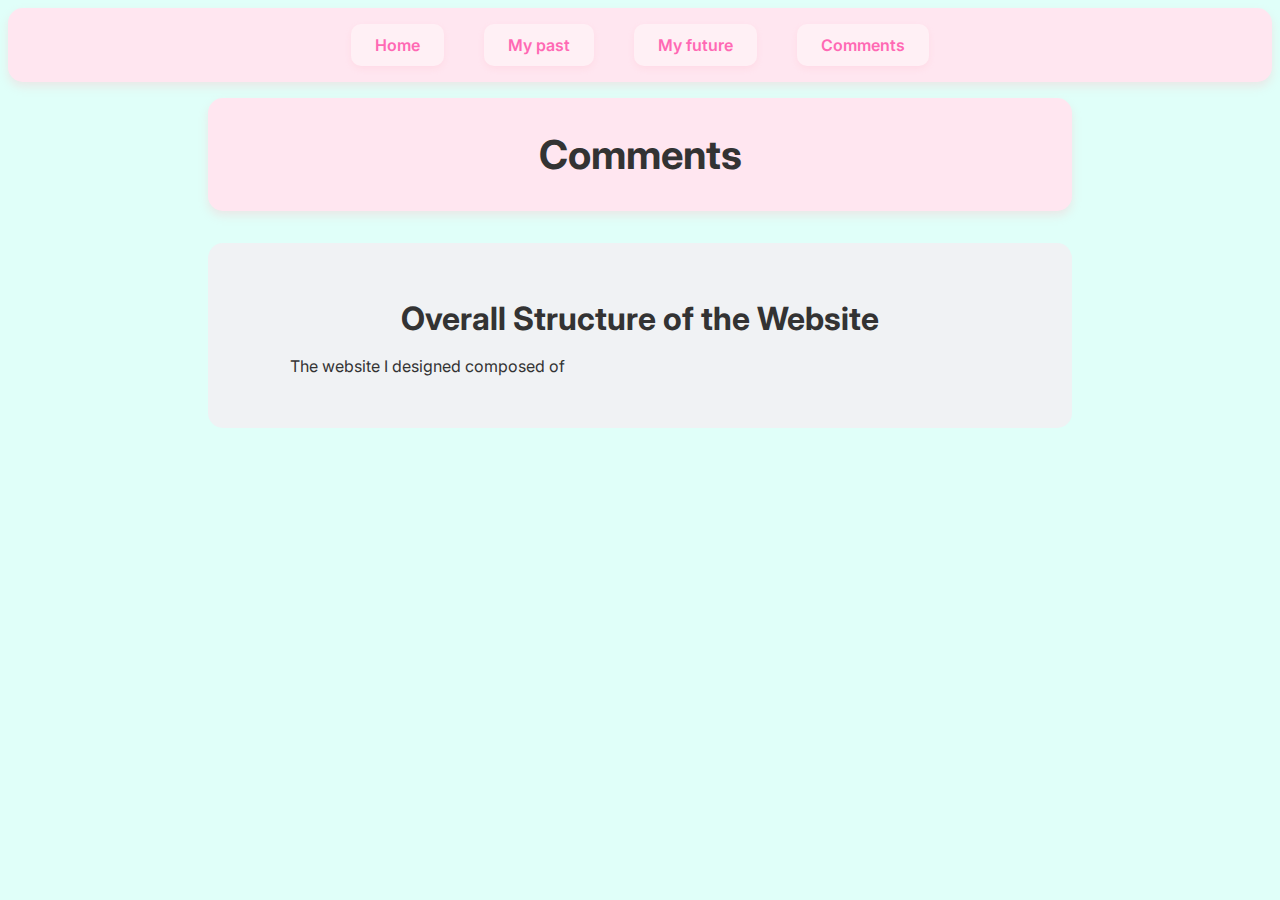
<file: comments.html>
<!DOCTYPE html>
<html lang="en">
<head>

      <!-- Google Fonts -->
    <link
      href="https://fonts.googleapis.com/css2?family=Inter:ital,opsz,wght@0,14..32,100..900;1,14..32,100..900&family=Livvic:ital,wght@0,100;0,200;0,300;0,400;0,500;0,600;0,700;0,900;1,100;1,200;1,300;1,400;1,500;1,600;1,700;1,900&display=swap"
      rel="stylesheet"
    />
    <link rel="stylesheet" href="websystems.css" />
    <meta charset="UTF-8">
    <meta name="viewport" content="width=device-width, initial-scale=1.0">
    <title>RobertComments</title>
</head>
<body>
    <nav class="nav">
    <ul class="navbar">
      <li><a href="index.html" class="navtext">Home</a></li>
  <li><a href="past.html" class="navtext">My past</a></li>
  <li><a href="future.html" class="navtext">My future</a></li>
  <li><a href="comments.html" class="navtext">Comments</a></li>
    </ul>
</nav>

 <!-- Main Header -->
    <header>
      <h1>Comments</h1>
    </header>

    <!-- Main Content -->

    <div class="">
      <h2>Overall Structure of the Website</h2>
      <p>
        The website I designed composed of 
      </p>

      
    </div>
</body>
</html>
</file>
<file: websystems.css>
/* Navbar */

.nav {
  background: #ffe6f0;
  padding: 1rem 0;
  position: sticky;
  top: 0;
  z-index: 100;
  box-shadow: 0 5px 10px rgba(255, 182, 193, 0.3);
  border-radius: 15px;
}

.navbar {
  list-style: none;
  display: flex;
  justify-content: center;
  gap: 2.5rem;
  margin: 0;
  padding: 0;
}

.navtext {
  text-decoration: none;
  color: #ff69b4;
  font-weight: 600;
  font-family: "Inter", sans-serif;
  transition: transform 0.2s, color 0.2s;
  padding: 0.3rem 0.5rem;
  border-radius: 8px;
}


/* Background */

body {
  background-color: #e0fff9;
}

/* INDEX */

/* Robert's Website */

header {
  background: #ffe6f0;
  padding: 2rem;
  text-align: center;
  border-radius: 15px;
  box-shadow: 0 5px 10px rgba(255, 182, 193, 0.3);
  margin: 1rem auto;
  max-width: 800px;
}
h1 {
  font-family: "Inter", sans-serif;
  font-size: 2.5rem;
  color: #333333;
  font-weight: 700;
  margin: 0;
}

/* Div CSS */

div {
  background-color: rgba(255, 230, 240, 0.5); 
  border-radius: 15px;
  padding: 2rem;
  margin: 2rem auto;
  max-width: 800px;
}

/* Headings */

h2 {
  font-size: 2rem;
  font-family: "Inter", sans-serif;
  color: #333333; 
  text-align: center;
  margin: 1.5rem 0 1rem 0;
}

/* Paragraphs */

p {
  font-family: "Inter", sans-serif;
  font-size: 1rem;
  color: #333333; 
  line-height: 1.6;
  max-width: 700px;
  margin: 1rem auto;
  text-align: justify;
}

.animal {
     text-align: center;
}

/* Links */

p a {
  color: #ff69b4; 
  text-decoration: none;
  transition: color 0.2s;
}

p a:hover {
  color: #ff1493; 
  text-decoration: underline;
}

.link-container {
  display: flex;
  justify-content: center;
  margin: -1.5rem 0; 

  background: transparent; 
}
.assignmentspecifics {
  display: inline-block;
  padding: 0.7rem 1.5rem;
  background-color: #f7a76a; 
  text-decoration: none;
  font-weight: 700;
  border-radius: 12px;
  text-align: center;
  font-family: "Inter", sans-serif;
}

.assignmentspecifics:hover {
  color: #fff;
  transform: scale(1.05);
}


/* Images */
img {
  display: block;                 
  max-width: 100%;                
  height: auto;                   
  margin: 20px auto;              
  border-radius: 10px;           
  box-shadow: 0 4px 8px rgba(0,0,0,0.2);  
}


@media (max-width: 600px) {
  img {
    margin: 15px auto;
  }
}

.ancienthistory {
  width: 600px;      
  max-width: 100%;   
  height: auto;
}
/* Lists */
ul {
  list-style: none;
  padding: 0;
  margin: 1.5rem 0 0;
  display: grid;
  grid-template-columns: repeat(auto-fit, minmax(150px, 1fr));
  gap: 0.8rem;
  text-align: center;
}

ul li {
  background: #fff0f5; 
  color: #333;
  font-family: "Inter", sans-serif;
  font-weight: 600;
  padding: 0.7rem 1rem;
  border-radius: 10px;
  box-shadow: 0 3px 6px rgba(255, 182, 193, 0.2);
  transition: transform 0.2s, box-shadow 0.2s;
}

ul li:hover {
  transform: scale(1.05);
  box-shadow: 0 5px 10px rgba(255, 182, 193, 0.3);
}
</file>
